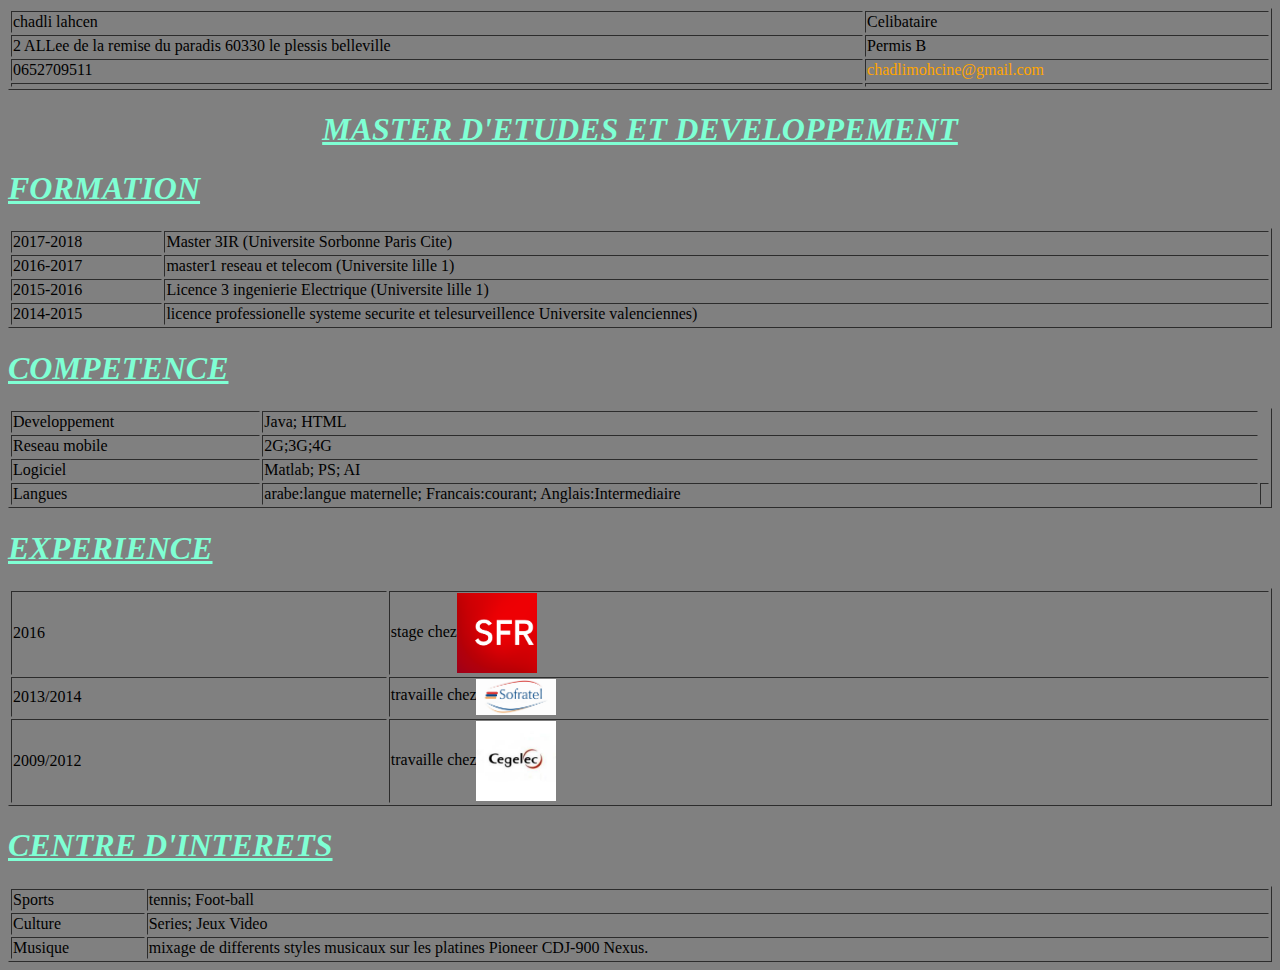
<file: tp1/index.html>
<!doctype html>
<html>
   <head>
          <link rel="stylesheet" type="text/css" href="css/cv.css"/>
		<title>CV</title>
<body>
<table id="table" width="100%" border="1">
	<tr>
		<td>chadli lahcen</td>
		<td>Celibataire</td>
	<tr>
		<td>2 ALLee de la remise du paradis 60330 le plessis belleville </td>
		<td>Permis B</td>
	<tr>
		<td>0652709511</td>
		<td id="mail">chadlimohcine@gmail.com</td>
	<tr>
		<td></td>
		<td></td>
	</table>

	<h1><i><u><div align="center">MASTER D'ETUDES ET DEVELOPPEMENT</div> </u></i></h1>

	<h1><i><u>FORMATION</u></i></h1>

	<table id="table" width="100%" border="1">
	<tr>
		<td>2017-2018</td><td>Master 3IR (Universite Sorbonne Paris Cite)</td>
	<tr>
		<td>2016-2017</td><td>master1 reseau et telecom (Universite lille 1)</td>
	<tr>
		<td>2015-2016</td><td>Licence 3 ingenierie Electrique (Universite lille 1) </td>
	<tr>
		<td>2014-2015</td><td>licence professionelle systeme securite et telesurveillence Universite valenciennes)</td>
	</table>

	<h1><i><u>COMPETENCE</u></i></h1>

	<table id="table" width="100%" border="1">
	<tr>
		<td>Developpement</td><td>Java; HTML</td>
        <tr>
		<td>Reseau mobile</td><td>2G;3G;4G</td>
	<tr>
		<td>Logiciel</td><td>Matlab; PS; AI</td>
	<tr>
		<td>Langues</td><td>arabe:langue maternelle; Francais:courant; Anglais:Intermediaire<td>

	</table>

	<h1><i><u>EXPERIENCE</u></i></h1>

	<table id="table" width="100%" border="1">
    <tr>

      <td>2016</td><td>stage chez<img src="css/sfr.png"></td>
		<tr>
		    <td>2013/2014</td><td>travaille chez<img src="css/LogoSofratel.jpg"></td>
    <tr>

      <td>2009/2012</td><td>travaille chez<img src="css/ceg2.png"></td>
	</table>

	<h1><i><u>CENTRE D'INTERETS</u></i></h1>

	<table id="table" width="100%" border="1">
		<tr>
			<td>Sports</td><td>tennis; Foot-ball</td>
		<tr>
			<td>Culture</td><td>Series; Jeux Video </td>
               <tr>
                        <td>Musique</td><td>mixage de differents styles musicaux sur les platines Pioneer CDJ-900 Nexus.</td>
	</table>
</body>
</html>
</file>
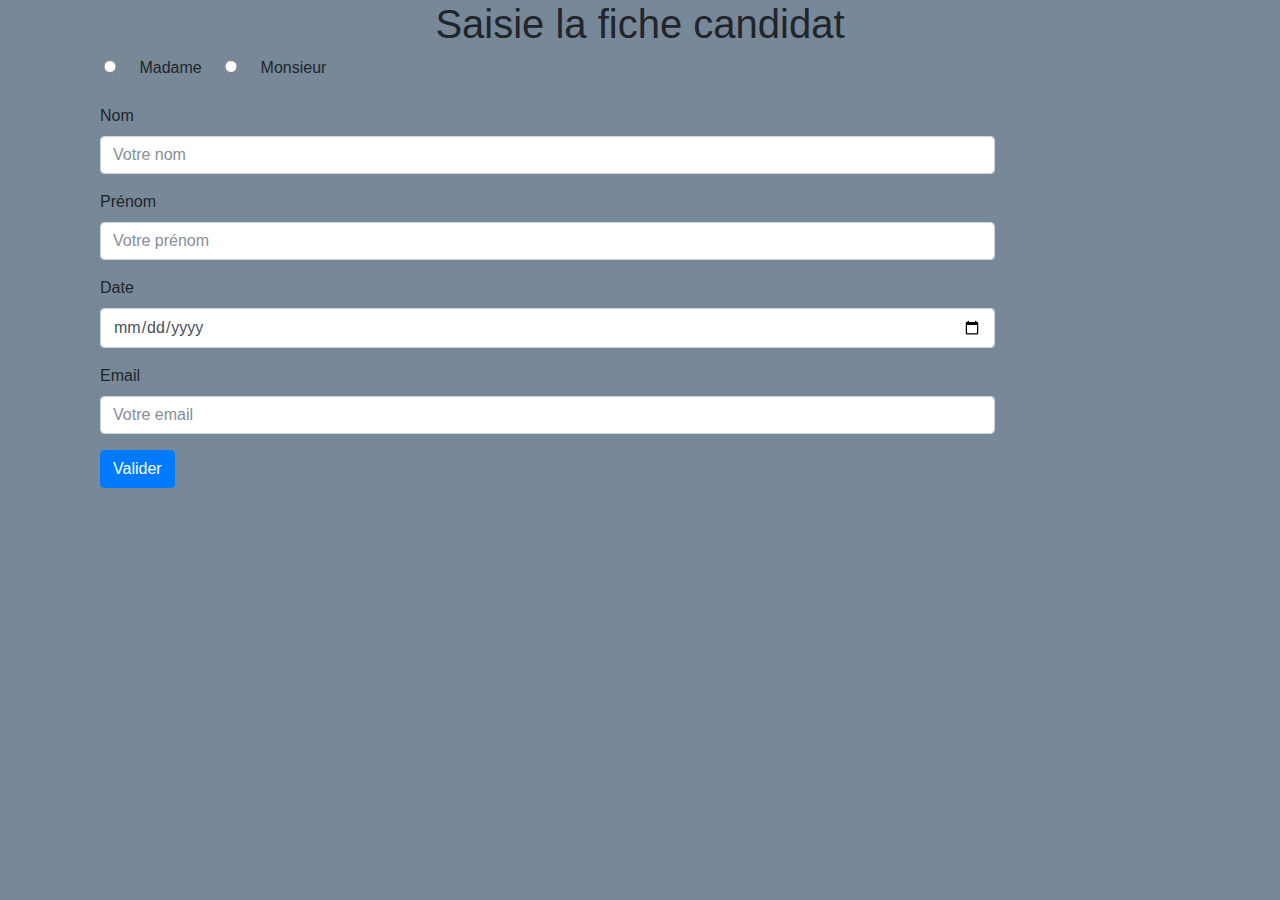
<file: tp2/index.html>
<!DOCTYPE html>
<html lang="en">

<head>
    <title>TP2</title>
    
   
    <link rel="stylesheet"  href="bootstrap.min.css">
  
 <link rel="stylesheet"  href="style.css">

    <script src="formulaire.js"></script>
   

    
    
</style>
</head>

<body>
    <div class="container">
      <h1><center>Saisie la fiche candidat  </center></h2>





           <p>
   <input type="radio" name="civi" value="Mme" id="mme"/> <label for="mme">Madame</label>
   <input type="radio" name="civi" value="Mr" id="mr" /> <label for="mr">Monsieur</label>
</p>
      </p>
      <form class="form-horizontal" novalidate>
            <div class="form-group">
                <label for="lastname" class="col-sm-2 control-label">Nom</label>
                <div class="col-sm-10">
                    <input type="text" class="form-control" id="lastname" placeholder="Votre nom" required>
                </div>
            </div>
            <div class="form-group">
                <label for="prenom" class="col-sm-2 control-label">Prénom</label>
                <div class="col-sm-10">
                    <input type="text" class="form-control" id="prenom" placeholder="Votre prénom" required>
                </div>
            </div>
            <div class="form-group">
                <label for="date" class="col-sm-2 control-label">Date</label>
                <div class="col-sm-10">
                    <input type="date" class="form-control" id="date" placeholder="JJ/MM/AAAA" required>
                </div>
            </div>
            <div class="form-group">
                <label for="email" class="col-sm-2 control-label">Email</label>
                <div class="col-sm-10">
                    <input type="email" class="form-control" id="email" placeholder="Votre email" required>
                </div>
            </div>

            <div class="form-group">
                <div class="col-sm-offset-2 col-sm-10">
                    <button type="button" class="btn btn-default btn-primary pull-right" onclick="error()">Valider</button>
                </div>
            </div>
        </form>


<div class="alert alert-danger" hidden role="alert" id="error" >
  err
</div>
<div class="alert alert-primary" hidden role="alert" id="result">
 res
</div>

    </div>






</body>

</html>
</file>
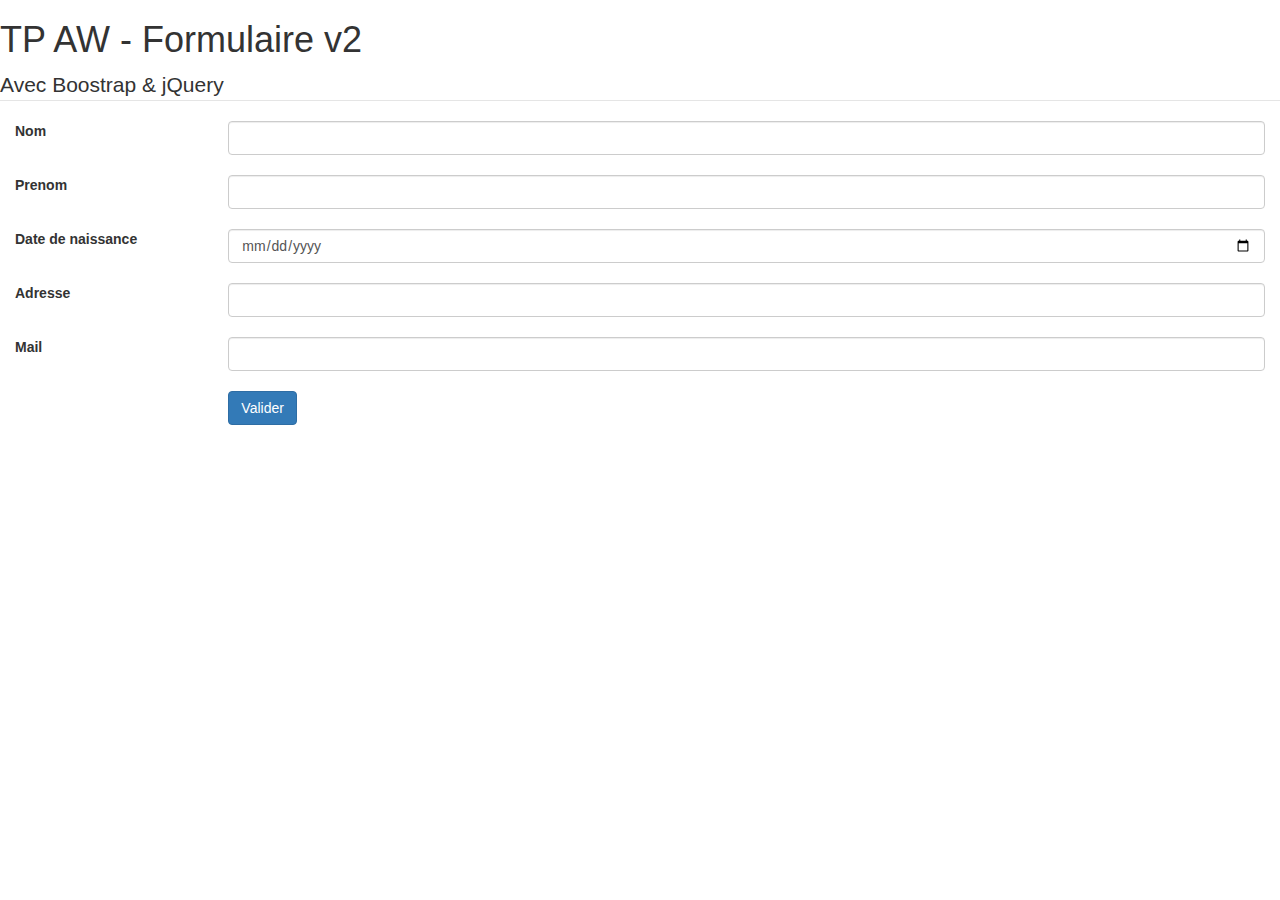
<file: tp3aw/index.html>
<!DOCTYPE html>
<html>
<head>
	<meta charset="utf-8">
	<title>TP3 formulaire</title>
  <link rel="stylesheet" type="text/css" href="css/bootstrap.css">
  <link rel="stylesheet" href="css/bootstrap.min.css">
  <script src="js/jquery-3.2.1.slim.min.js"></script>
 <script src="js/popper.min.js"></script>
<script src="js/bootstrap.min.js"></script>
<script src="js/form-jquery-validation.js"></script>
  
</head>
<body>
  	<div>
  		<p><h1>TP AW - Formulaire v2</h1></p>
  		
          <legend>Avec Boostrap & jQuery</legend>
  			<div class="form-group">
            <label class="col-sm-2 control-label" for="name">Nom</label> 
            <div class="col-sm-10">
              <input class="form-control" type="text" name="name" id="name" > <br>
            </div>  
        </div>
        <div class="form-group">
            <label class="col-sm-2 control-label" for="prenom">Prenom</label>
            <div class="col-sm-10">
              <input class="form-control" type="text" name="prenom" id="prenom" > <br> 
            </div>  
        </div>
        <div class="form-group">
           <label class="col-sm-2 control-label" for="date">Date de naissance</label> 
            <div class="col-sm-10">
             <input class="form-control"type="date" name="date" id="date"> <br>  
            </div>
        </div>
        <div class="form-group">
          <label class="col-sm-2 control-label" for="adresse">Adresse</label>
          <div class="col-sm-10">
            <input class="form-control" type="text" name="adresse" id="adresse"><br>
          </div>
        </div>
        <div class="form-group">
          <label class="col-sm-2 control-label" for="mail">Mail</label>
          <div class="col-sm-10">
            <input class="form-control" type="email" name="mail" id="mail"> <br>
          </div> 
        </div>
        
        <div class="form-group">
          <div class="col-sm-offset-2 col-sm-10">
            <input class="btn btn-primary validate" type="button" id="button" value="Valider"  />
          </div>  
        </div>
  		
  	
  	
<!--Modal implementation -->
  <div class="modal fade" tabindex=-1 role="dialoge"  id="myModal">
    <div class="modal-dialog" role="document">
      <div class="modal-content">
      <div class="modal-header">
      <button type="button" class="Close" data-dismiss="modal" aria-label="Close"><span aria-hidden="true">&times;</span></button>
      <h4 class="modal-title"> Message Modal</h4>
      </div> <!--modal-header-->
      <div class="modal-body">
        <p> Veuillez remplir tous les champs svp &hellipp;</p>
      </div>
      <div class="modal-footer">
        <button type="button" class="btn btn-primary" data-dismiss="modal">close</button>
      </div> 
      </div> <!--modal-content--> 
    </div> <!--modal-dialog-->
  </div> <!--modale -->
<!--call modal -->
<a data-toggle='modal' href="#myModal_"></a>

  
</body>
</html>
</file>
<file: tp1/css/cv.css>
h1{
color:#7FFFD4;
}

#mail{

color:#FFA500;

}

img{
  vertical-align: middle;
  width: 80px;
}
/* On travaille sur la balise body, donc sur TOUTE la page */

body

{

    background-color: gray; /* Le fond de la page sera noir */

  }
</file>
<file: tp2/style.css>
body {
	background-color:#778899;
}



input{
WIDTH:600px;
}



INPUT[type="radio"]{
width:50px;
}
</file>
